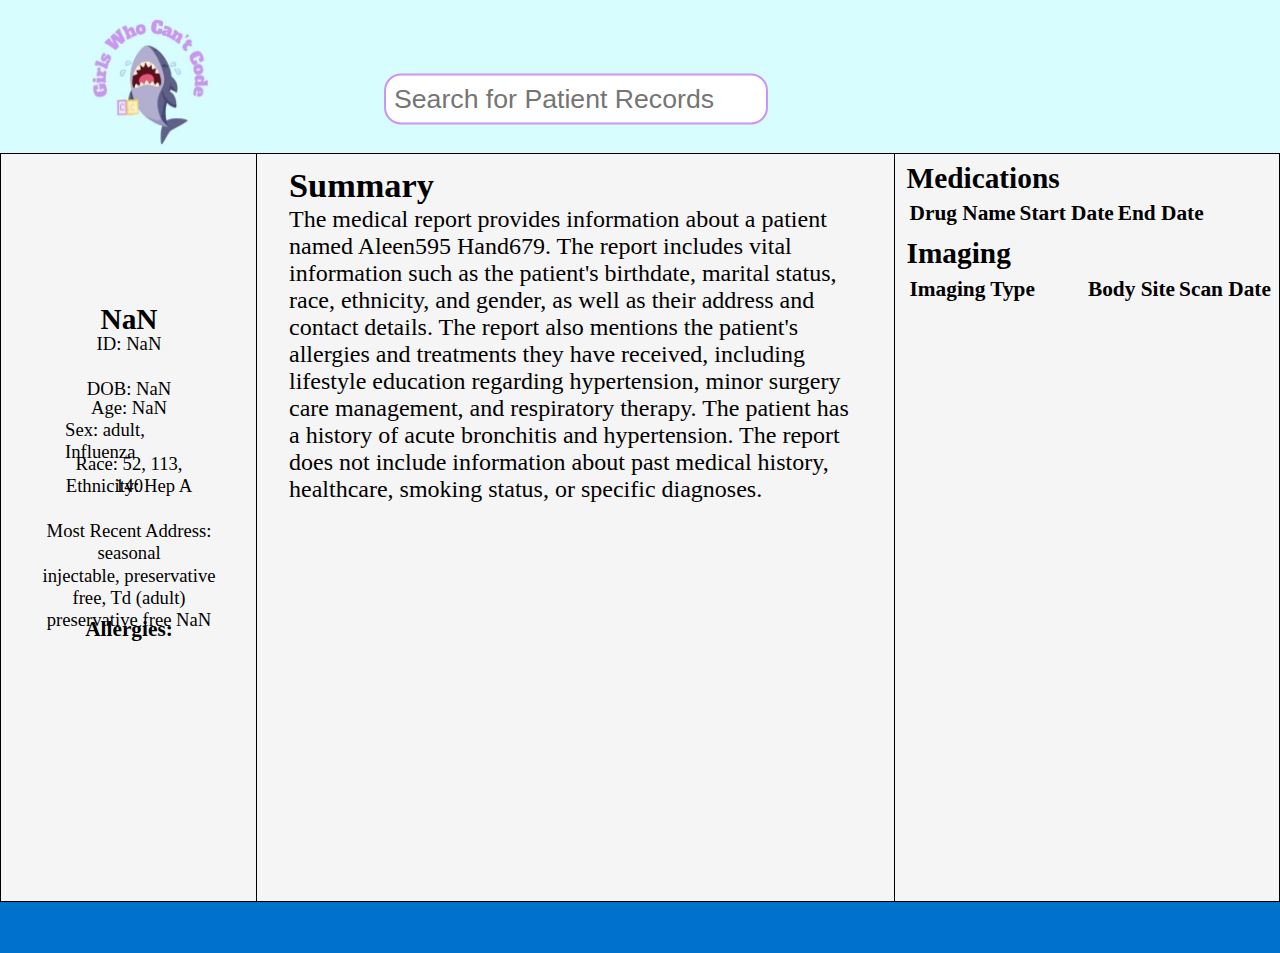
<file: templates/index.html>
<html>
    <head>
        <link rel="stylesheet" type="text/css" href="../static/css/style.css"/>
        <meta charset="utf-8" />
        <script src="../static/js/script.js"></script>
        <title>Testing Testing</title>
    </head>
    <body>
        <div class="navbar">
            <div class="logo"><img src="../static/Girls_Who_Cant_Code.jpg" height="100%" width="100%"></div>
            <div class="searchBar">
                <form action="/chat" method="POST">
                    <input type="text" id="query" name="query" placeholder="Search for Patient Records">
                </form>
            </div>
        </div>
        <div class="identifiers">
            <div class="dead" id="deceased"></div>
            <div class="fullname" id="full-name"></div>
            <div class="id" id="id"></div>
            <div class="dob" id="dob"></div>
            <div class="age" id="age"></div>
            <div class="sex" id="sex"></div>
            <div class="race" id="race"></div>
            <div class="ethnicity" id="ethnicity"></div>
            <div class="address">Most Recent Address:</div>
            <div class="address" id="addyL1" style="top: 52%"></div>
            <div class="address" id="addyL2" style="top: 55%"></div>
            <div class="allergies"><bold><mheader>Allergies:</mheader></bold></div>
            <div class="allergies" id="allergy-list" style="top: 65%"></div>
        </div>
        <div class="summary">
            <h3 style="position: absolute; top: -3%; left: 5%;">
                Summary
            </h3>
            <div class="fileText" id="file-text"></div>
        </div>
        <div class="careplan">
            <!-- <div class="container"> -->
                <div class="medications">
                    <bold>Medications</bold>
                    <!-- <div class="dropDown" id="dropDownMed" onclick="dropMedMenu()" style="top: 3%"><span></span></div> -->
                    <br>
                        <table id="med-list">
                            <tr>
                                <th>Drug Name</th>
                                <th>Start Date</th>
                                <th>End Date</th>
                            </tr>
                        </table>
                </div>
                <div class="imaging">
                    <bold>Imaging</bold>
                    <!-- <div class="dropDown" id="dropDownImg" onclick="dropImgMenu()" style="top: 45%"><span></span></div> -->
                    <br>
                    <table id="img-list">
                        <tr>
                            <th style="padding-right: 50px;">Imaging Type</th>
                            <th>Body Site</th>
                            <th>Scan Date</th>
                        </tr>
                    </table>
                </div>
            <!-- </div> -->
        </div>
    </body>
</html>
</file>
<file: static/css/style.css>
.navbar
{
    background-color: #d7fdfe;
    /* background-color: #00cc66; */
    position: absolute;
    top: 0;
    left: 0;
    width: 100%;
    height: 17%;
}

.logo
{
    /* background-color: #00aaff; */
    position: absolute;
    left: 6%;
    top: 4%;
    width: 8lh;
    height: 100%;
}

.searchBar
{
    position: absolute;
    left: 45%;
    transform: translate(-50%, -50%);
    top: 70%;
    /* border: solid 1pt red; */
    width: 30%;
}

.searchBar form input
{
    width: 100%;
    border-radius: 17px;
    font-size: 20pt;
    padding: 8px;
    outline: 0;
    border: 2px solid #ca95f3;
    background-color: white;
}

body
{
    background-color: #0072ce;
}

.summary,
.careplan,
.identifiers
{
    background-color: #f5f5f5;
    /* filter: drop-shadow(black 3px 5px 6px); */
    border: solid black 1px;
}

.identifiers
{
    position: absolute;
    left: 0;
    top: 17%;
    height: 83%;
    width: 20%;
}

.fullname,
.id,
.dob,
.age,
.sex,
.race,
.ethnicity,
.dead,
.address,
.allergies
{
    position: absolute;
    left: 50%;
    transform: translateX(-50%);
    font-size: 14pt;
}

.fullname
{
    top: 20%;
    font-size: 22pt;
    font-weight: bold;
    width: 100%;
}

.id
{
    top: 24%;
}

.dob
{
    top: 30%;
}

.age
{
    top: 32.5%;
}

.sex
{
    top: 35.5%;
}

.race
{
    top: 40%;
    text-align: center;
}

.ethnicity
{
    top: 43%;
}

.dead
{
    top: 10%;
    font-size: 18pt;
    width: 75%;
    text-align: center;
    font-weight: bold;
    color: red;
}

.address
{
    top: 49%;
    width: 75%;
    text-align: center;
} 

.allergies
{
    top: 62%;
    width: 75%;
    text-align: center;
}

.allergies mheader
{
    font-size: 16pt;
}

bold
{
    font-weight: bold;
}

.summary
{
    /* background-color: #f5f5f5; */
    position: absolute;
    top: 17%;
    left: 20%;
    height: 83%;
    width: 50%;
    font-size: 22pt;
}

.fileText
{
    position: absolute;
    width: 90%;
    height: 100%;
    left: 5%;
    top: 7%;
    font-size: 18pt;
}

embed
{
    font-size: 50pt;
    line-height: 1.5;
}

.careplan
{
    /* background-color: #333333; */
    position: absolute;
    top: 17%;
    right: 0;
    height: 83%;
    width: 30%;
    display: flex;
    flex-direction: column;
}

.medications,
.imaging
{
    flex: 0 0 auto;
}

.medications
{
    font-size: 22pt;
    width: 97%;
    /* border: solid 2px green; */
    padding-top: 2%;
    padding-left: 3%;
}

.dropDown
{
    position: absolute;
    right: 10%;
    transform: translate(-50%, -50%);
    transform: rotate(90deg);

}

.dropDown span
{
    display: block;
    width: 14px;
    height: 14px;
    border-bottom: 5px solid black;
    border-right: 5px solid black;
    transform: rotate(-45deg);
    margin: -10px;
    cursor: pointer;
}

.medications table
{
    padding-top: 1%;
    font-size: 16pt;
    text-align: left;
}

.medications table tr td
{
    padding-right: 30px;
}

.center
{
    text-align: center;
}

.pastMed
{
    opacity: 0;
}

.imaging
{
    width: 97%;
    font-size: 22pt;
    /* border: solid 2px red; */
    padding-top: 2%;
    padding-left: 3%;
}

.imaging table
{
    padding-top: 1%;
    font-size: 16pt;
    text-align: left;
}

.imaging table tr td
{
    padding-right: 50px;
}

.pastImg
{
    opacity: 0;
}
</file>
